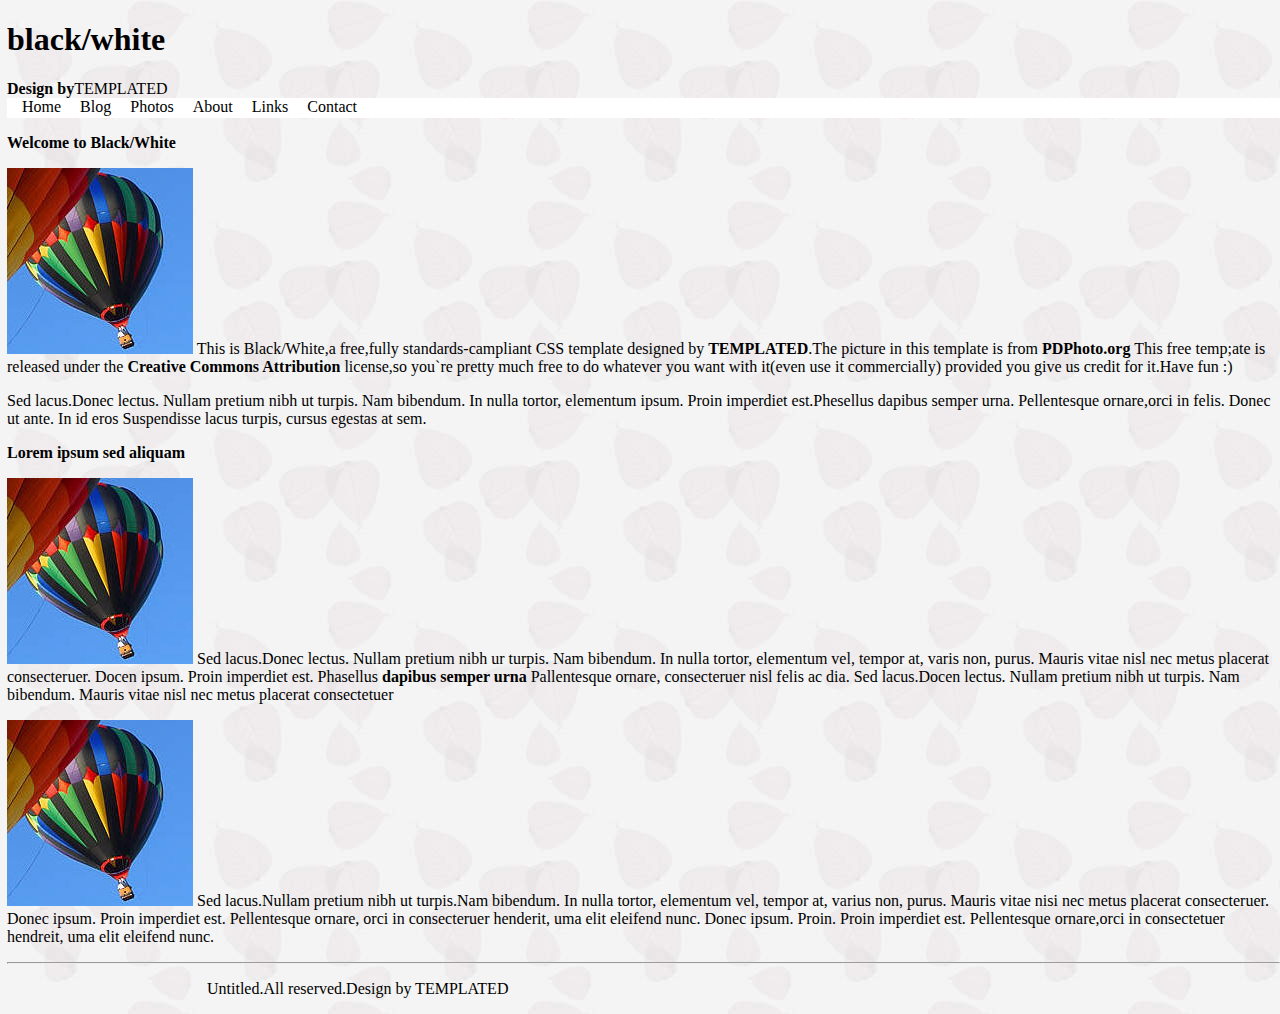
<file: index.html>
<!DOCTYPE HTML>
<html>
<head>
    <meta charset="utf-8">
    <title>margin-top</title>
    <link rel="stylesheet" type="text/css" href="style.css">
<style>
    body{
        background: url(img04.jpg);
        margin: 7px 0 7px 7px;
    }
</style>
<body>
<h1>black/white</h1>
<p1><b>Design by</b>TEMPLATED</p1>
<div id = "reg">  
    <a class = "hover" href="button_page.html">Home</a>
    <a class = "hover" href="button_page.html">Blog</a>
    <a class = "hover" href="button_page.html">Photos</a>
    <a class = "hover" href="button_page.html">About</a>
    <a class = "hover" href="button_page.html">Links</a>
    <a class = "hover" href="button_page.html">Contact</a>
</div>
<p><b>Welcome to Black/White</b></p>
<p><img src="img03.jpg" class="leftimg">
    This is Black/White,a free,fully standards-campliant CSS template designed by <b>TEMPLATED</b>.The picture in this template is from <b>PDPhoto.org</b> This free temp;ate is released under the <b>Creative Commons Attribution</b> license,so you`re pretty much free to do whatever you want with it(even use it commercially) provided you give us credit for it.Have fun :) </p>
    Sed lacus.Donec lectus. Nullam pretium nibh ut turpis. Nam bibendum. In nulla tortor, elementum ipsum. Proin imperdiet est.Phesellus dapibus semper urna. Pellentesque ornare,orci in felis. Donec ut ante. In id eros Suspendisse lacus turpis, cursus egestas at sem.</p>
<p><b> Lorem ipsum sed aliquam</b></p>
<p><img src="img03.jpg" class="lefstimg">
    Sed lacus.Donec lectus. Nullam pretium nibh ur turpis. Nam bibendum. In nulla tortor, elementum vel, tempor at, varis non, purus. Mauris vitae nisl nec metus placerat consecteruer. Docen ipsum. Proin imperdiet est. Phasellus <b>dapibus semper urna</b> Pallentesque ornare, consecteruer nisl felis ac dia. Sed lacus.Docen lectus. Nullam pretium nibh ut turpis. Nam bibendum. Mauris vitae nisl nec metus placerat consectetuer</p>
    <p><img src="img03.jpg" class="leftimg">
        Sed lacus.Nullam pretium nibh ut turpis.Nam bibendum. In nulla tortor, elementum vel, tempor at, varius non, purus. Mauris vitae nisi nec metus placerat consecteruer. Donec ipsum. Proin imperdiet est. Pellentesque ornare, orci in consecteruer henderit, uma elit eleifend nunc. Donec ipsum. Proin. Proin imperdiet est. Pellentesque ornare,orci in consectetuer hendreit, uma elit eleifend nunc.</p>
<hr class ="hr1">   
<p style="text-indent:200px">Untitled.All reserved.Design by TEMPLATED</p>
</body>
</head>
</html>
</file>
<file: style.css>
ul{
    display: inline;
}
#reg{
    width: 100px;
    height: 20px;
    background: white;
    width: 100%;
}
body{
    background-color: black;
}
  a{
      margin-left: 15px;
      text-decoration: none;
      background: white;
      color: black;
  }
  #blog{
  width:100px;
  height:350px;
  background:rgb(255, 255, 255);
  width: 100%;
  padding-left: 40px;
}
.hover:hover{
    background-color: red;
}
</file>
